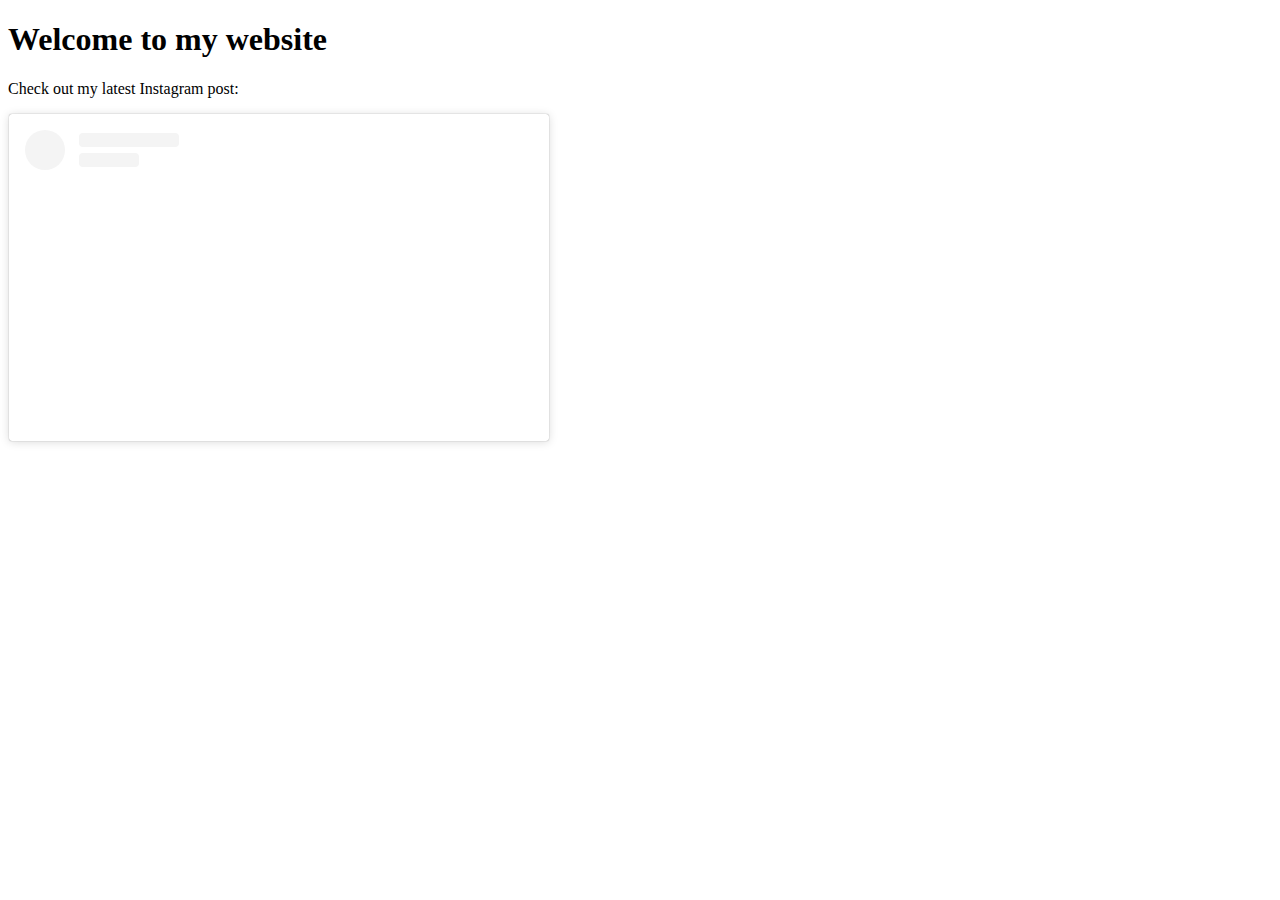
<file: litscience/litscience.html>
<!DOCTYPE html>
<html>
<head>
	<title>My Website</title>
</head>
<body>
	<h1>Welcome to my website</h1>
	<p>Check out my latest Instagram post:</p>
	<blockquote class="instagram-media" data-instgrm-permalink="https://www.instagram.com/litscience/?utm_source=ig_embed&amp;utm_campaign=loading" data-instgrm-version="14" style=" background:#FFF; border:0; border-radius:3px; box-shadow:0 0 1px 0 rgba(0,0,0,0.5),0 1px 10px 0 rgba(0,0,0,0.15); margin: 1px; max-width:540px; min-width:326px; padding:0; width:99.375%; width:-webkit-calc(100% - 2px); width:calc(100% - 2px);">
		<div style="padding:16px;">
			<a href="https://www.instagram.com/litscience/?utm_source=ig_embed&amp;utm_campaign=loading" style=" background:#FFFFFF; line-height:0; padding:0 0; text-align:center; text-decoration:none; width:100%;" target="_blank">
				<div style=" display: flex; flex-direction: row; align-items: center;">
					<div style="background-color: #F4F4F4; border-radius: 50%; flex-grow: 0; height: 40px; margin-right: 14px; width: 40px;"></div>
					<div style="display: flex; flex-direction: column; flex-grow: 1; justify-content: center;">
						<div style=" background-color: #F4F4F4; border-radius: 4px; flex-grow: 0; height: 14px; margin-bottom: 6px; width: 100px;"></div>
						<div style=" background-color: #F4F4F4; border-radius: 4px; flex-grow: 0; height: 14px; width: 60px;"></div>
					</div>
				</div>
				<div style="padding: 19% 0;"></div>
				<div style="display:block; height:50px; margin:0 auto 12px; width:50px;">
					<svg width="50px" height="50px" viewBox="0 0 60 60" version="1.1" xmlns="https://www.w3.org/2000/svg" xmlns:xlink="https://www.w3.org/1999/xlink">
						<g stroke="none" stroke-width="1" fill="none" fill-rule="evenodd">
							<g transform="translate(-511.000000, -20.000000)" fill="#000000">
								<g>
									<path d="M556.869,30.41 C554.814,30.41 553.148,32.076 553.148,34.131 C553.148,36.186 554.814,37.852 556.869,37.852 C558.924,37.852 560.59,36.186 560.59,34.131 C560.59,32.076 558.924,30.41 556.869,30.41 M541,60.657 C535.114,60.657 530.342,55.887 530.342,50
</file>
